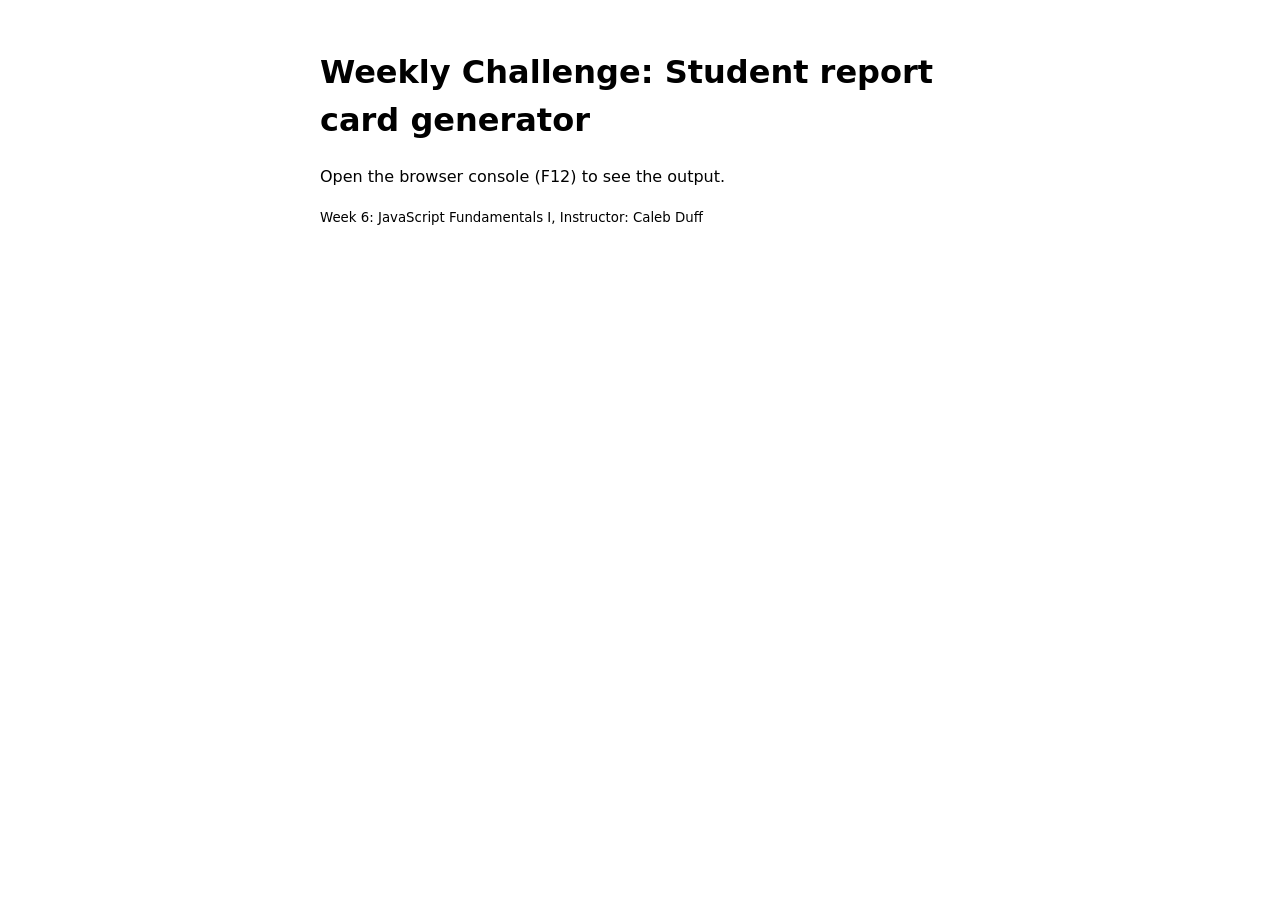
<file: javascript/weekly-challenge/index.html>
<!DOCTYPE html>
<html lang="en">
<head>
  <meta charset="utf-8">
  <meta name="viewport" content="width=device-width, initial-scale=1">
  <meta name="author" content="Caleb Duff">
  <title>Weekly Challenge: Student report card generator</title>
  <script src="script.js" defer></script>
  <style>
    body { font-family: system-ui, sans-serif; max-width: 640px; margin: 3rem auto; padding: 0 1rem; line-height: 1.5; }
    code { background: #fff6b8; padding: 0 .3em; border-radius: 3px; }
  </style>
</head>
<body>
  <h1>Weekly Challenge: Student report card generator</h1>
  <p>Open the browser console (F12) to see the output.</p>
  <p><small>Week 6: JavaScript Fundamentals I, Instructor: Caleb Duff</small></p>
</body>
</html>
</file>
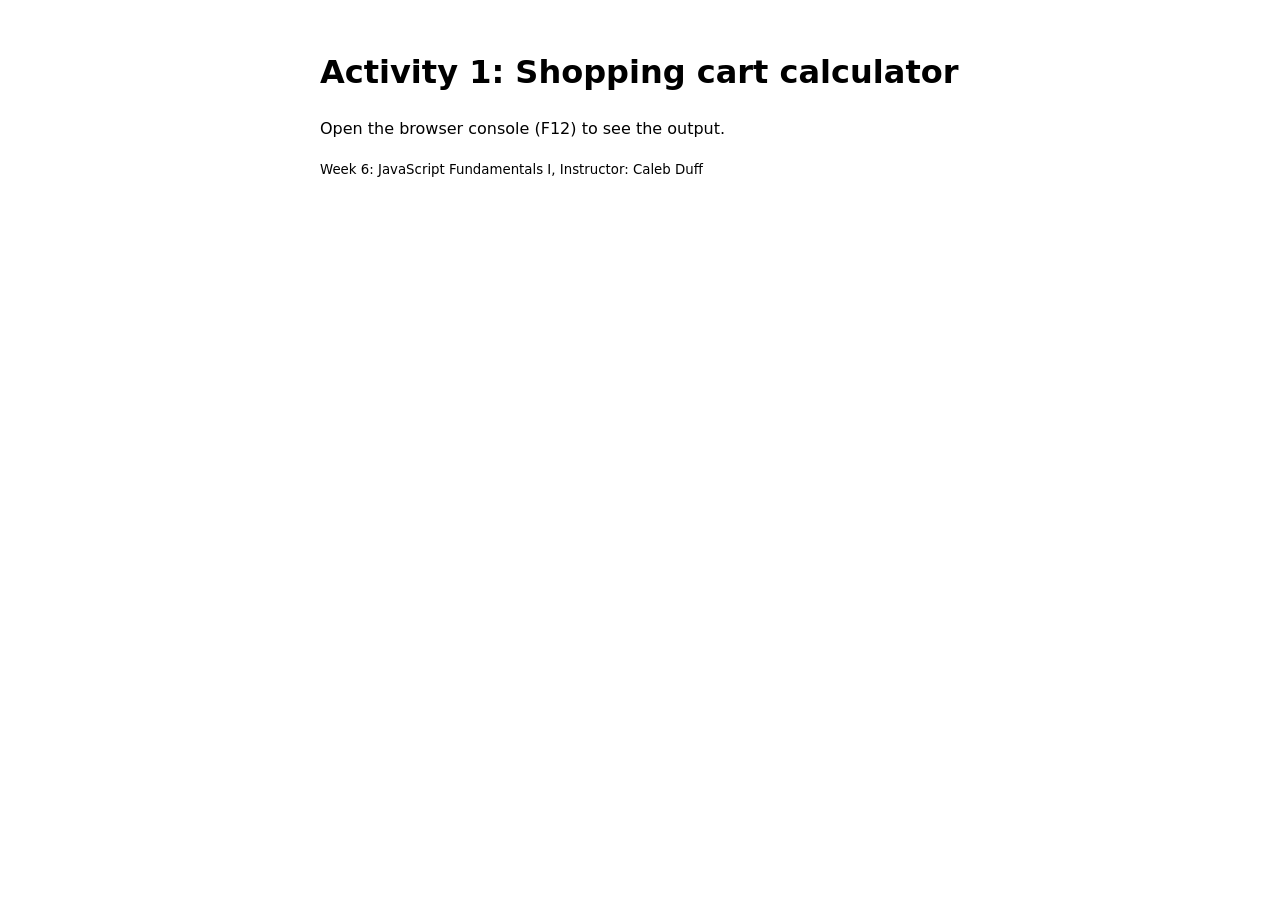
<file: javascript/day1-variables-types-operators/activity-shopping-cart/index.html>
<!DOCTYPE html>
<html lang="en">
<head>
  <meta charset="utf-8">
  <meta name="viewport" content="width=device-width, initial-scale=1">
  <meta name="author" content="Caleb Duff">
  <title>Activity 1: Shopping cart calculator</title>
  <script src="cart.js" defer></script>
  <style>
    body { font-family: system-ui, sans-serif; max-width: 640px; margin: 3rem auto; padding: 0 1rem; line-height: 1.5; }
    code { background: #fff6b8; padding: 0 .3em; border-radius: 3px; }
  </style>
</head>
<body>
  <h1>Activity 1: Shopping cart calculator</h1>
  <p>Open the browser console (F12) to see the output.</p>
  <p><small>Week 6: JavaScript Fundamentals I, Instructor: Caleb Duff</small></p>
</body>
</html>
</file>
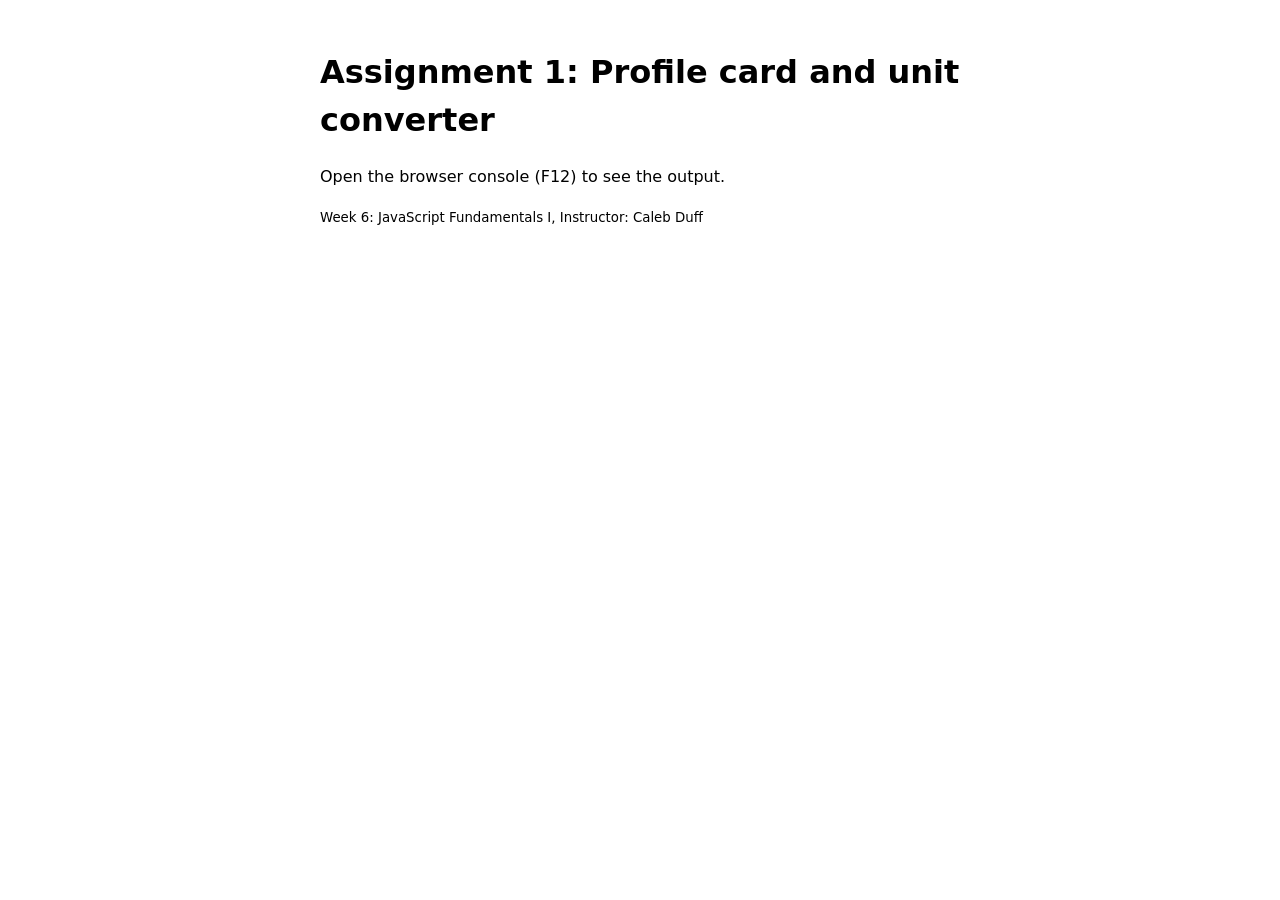
<file: javascript/day1-variables-types-operators/assignment-1/index.html>
<!DOCTYPE html>
<html lang="en">
<head>
  <meta charset="utf-8">
  <meta name="viewport" content="width=device-width, initial-scale=1">
  <meta name="author" content="Caleb Duff">
  <title>Assignment 1: Profile card and unit converter</title>
  <script src="script.js" defer></script>
  <style>
    body { font-family: system-ui, sans-serif; max-width: 640px; margin: 3rem auto; padding: 0 1rem; line-height: 1.5; }
    code { background: #fff6b8; padding: 0 .3em; border-radius: 3px; }
  </style>
</head>
<body>
  <h1>Assignment 1: Profile card and unit converter</h1>
  <p>Open the browser console (F12) to see the output.</p>
  <p><small>Week 6: JavaScript Fundamentals I, Instructor: Caleb Duff</small></p>
</body>
</html>
</file>
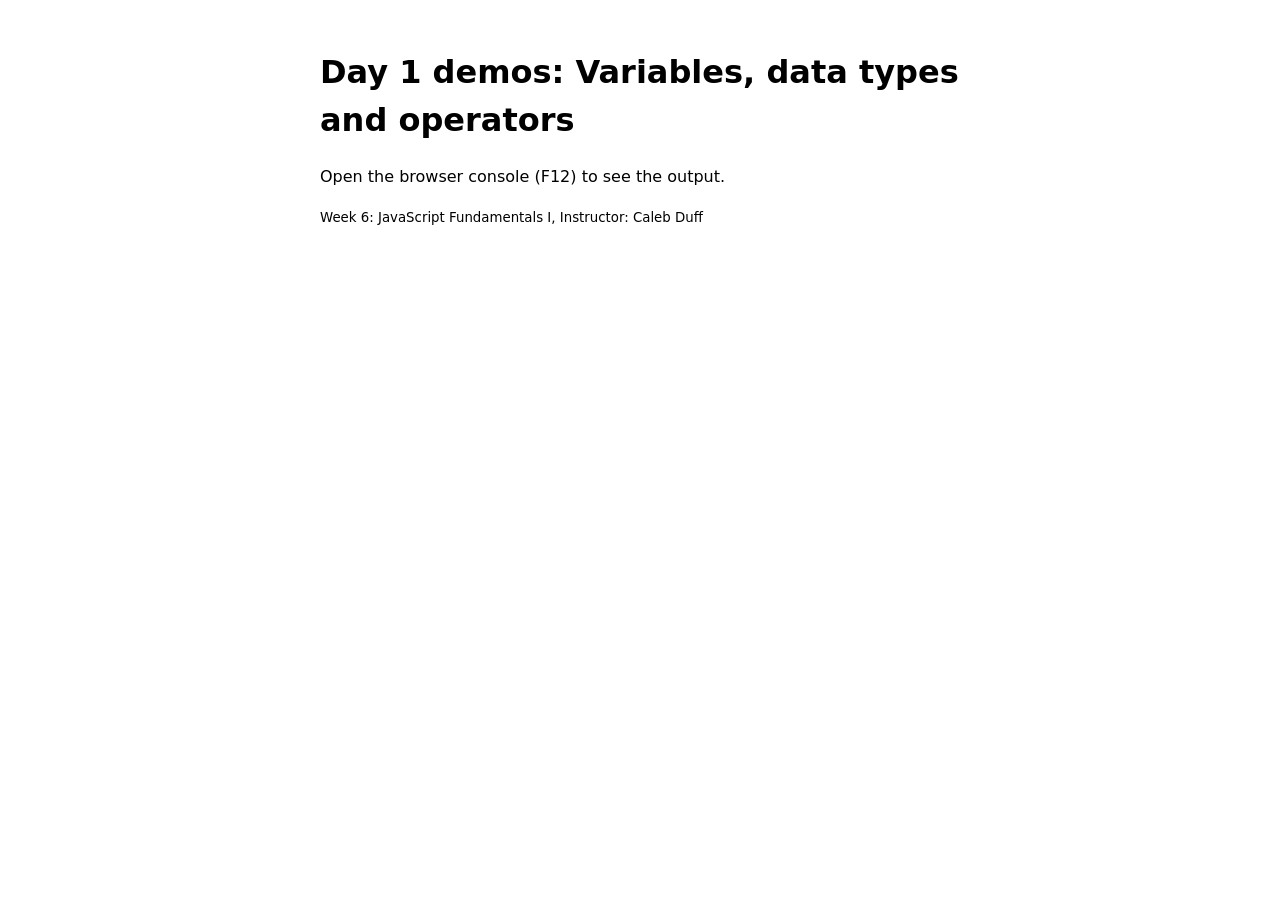
<file: javascript/day1-variables-types-operators/class-demos/index.html>
<!DOCTYPE html>
<html lang="en">
<head>
  <meta charset="utf-8">
  <meta name="viewport" content="width=device-width, initial-scale=1">
  <meta name="author" content="Caleb Duff">
  <title>Day 1 demos: Variables, data types and operators</title>
  <script src="01-hello-and-comments.js" defer></script>
  <script src="02-variables.js" defer></script>
  <script src="03-scope.js" defer></script>
  <script src="04-naming.js" defer></script>
  <script src="05-data-types.js" defer></script>
  <script src="06-strings.js" defer></script>
  <script src="07-numbers.js" defer></script>
  <script src="08-operators.js" defer></script>
  <script src="09-type-conversion.js" defer></script>
  <script src="10-quick-check.js" defer></script>
  <style>
    body { font-family: system-ui, sans-serif; max-width: 640px; margin: 3rem auto; padding: 0 1rem; line-height: 1.5; }
    code { background: #fff6b8; padding: 0 .3em; border-radius: 3px; }
  </style>
</head>
<body>
  <h1>Day 1 demos: Variables, data types and operators</h1>
  <p>Open the browser console (F12) to see the output.</p>
  <p><small>Week 6: JavaScript Fundamentals I, Instructor: Caleb Duff</small></p>
</body>
</html>
</file>
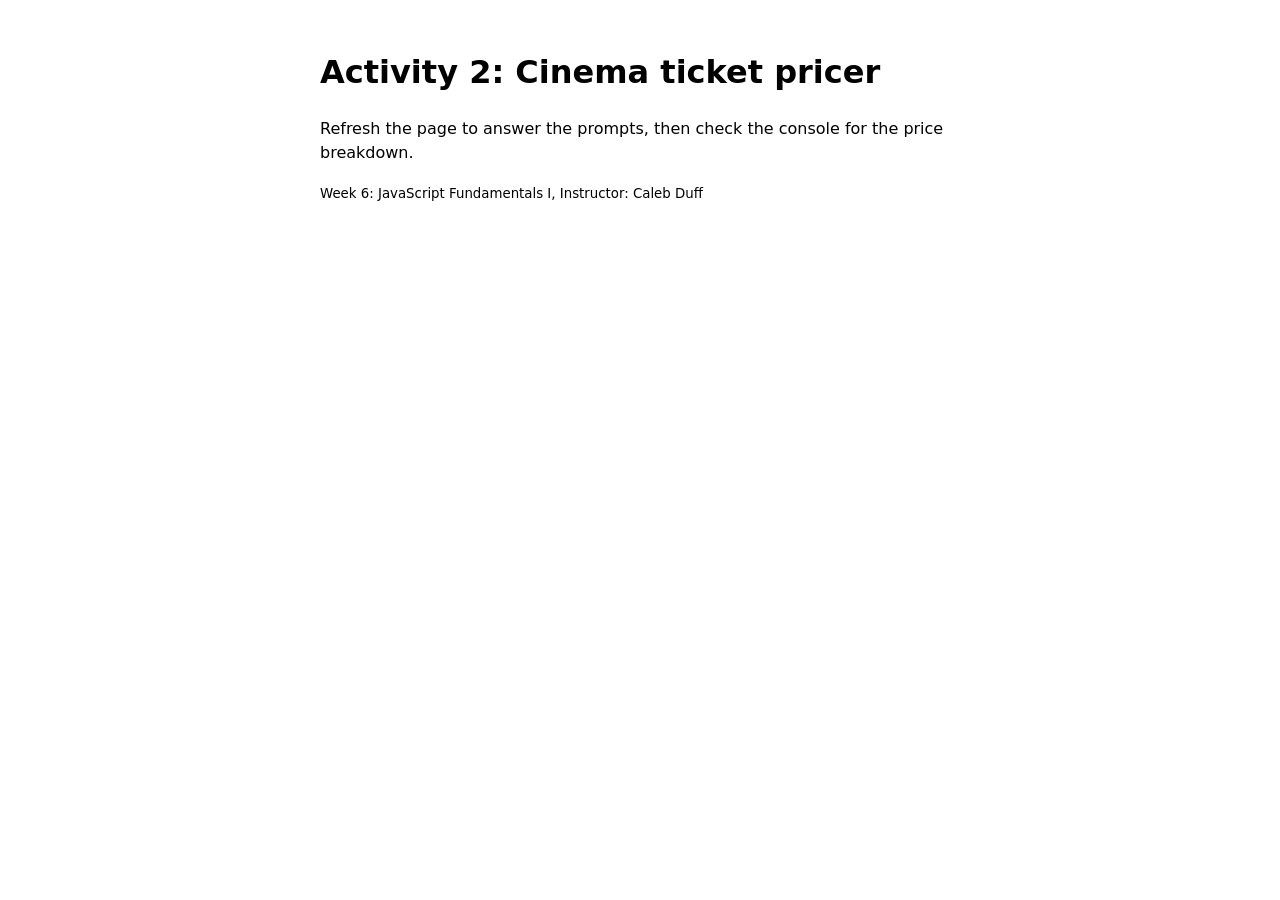
<file: javascript/day2-conditionals/activity-cinema-tickets/index.html>
<!DOCTYPE html>
<html lang="en">
<head>
  <meta charset="utf-8">
  <meta name="viewport" content="width=device-width, initial-scale=1">
  <meta name="author" content="Caleb Duff">
  <title>Activity 2: Cinema ticket pricer</title>
  <script src="tickets.js" defer></script>
  <style>
    body { font-family: system-ui, sans-serif; max-width: 640px; margin: 3rem auto; padding: 0 1rem; line-height: 1.5; }
    code { background: #fff6b8; padding: 0 .3em; border-radius: 3px; }
  </style>
</head>
<body>
  <h1>Activity 2: Cinema ticket pricer</h1>
  <p>Refresh the page to answer the prompts, then check the console for the price breakdown.</p>
  <p><small>Week 6: JavaScript Fundamentals I, Instructor: Caleb Duff</small></p>
</body>
</html>
</file>
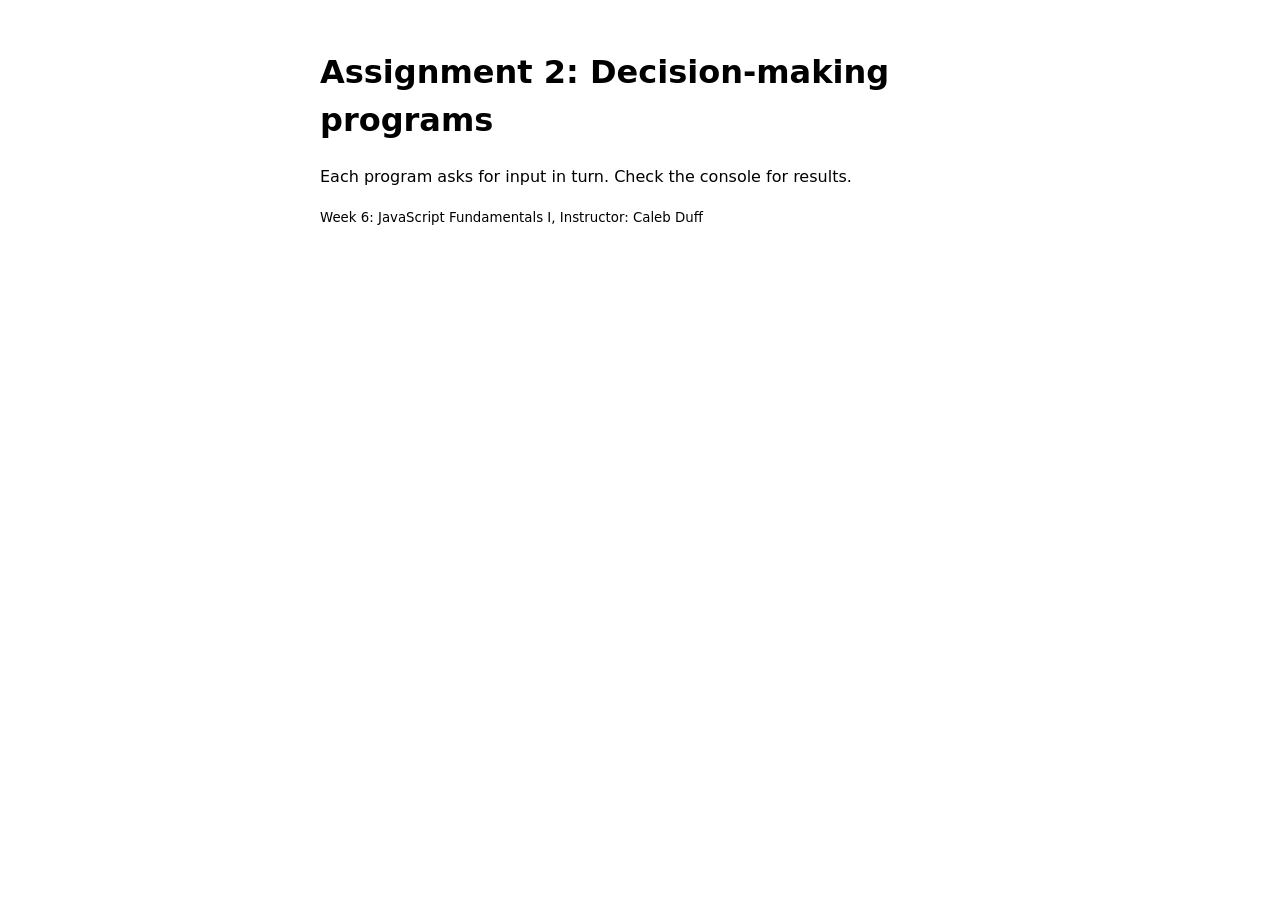
<file: javascript/day2-conditionals/assignment-2/index.html>
<!DOCTYPE html>
<html lang="en">
<head>
  <meta charset="utf-8">
  <meta name="viewport" content="width=device-width, initial-scale=1">
  <meta name="author" content="Caleb Duff">
  <title>Assignment 2: Decision-making programs</title>
  <script src="bmi.js" defer></script>
  <script src="calculator.js" defer></script>
  <script src="leap-year-and-login.js" defer></script>
  <style>
    body { font-family: system-ui, sans-serif; max-width: 640px; margin: 3rem auto; padding: 0 1rem; line-height: 1.5; }
    code { background: #fff6b8; padding: 0 .3em; border-radius: 3px; }
  </style>
</head>
<body>
  <h1>Assignment 2: Decision-making programs</h1>
  <p>Each program asks for input in turn. Check the console for results.</p>
  <p><small>Week 6: JavaScript Fundamentals I, Instructor: Caleb Duff</small></p>
</body>
</html>
</file>
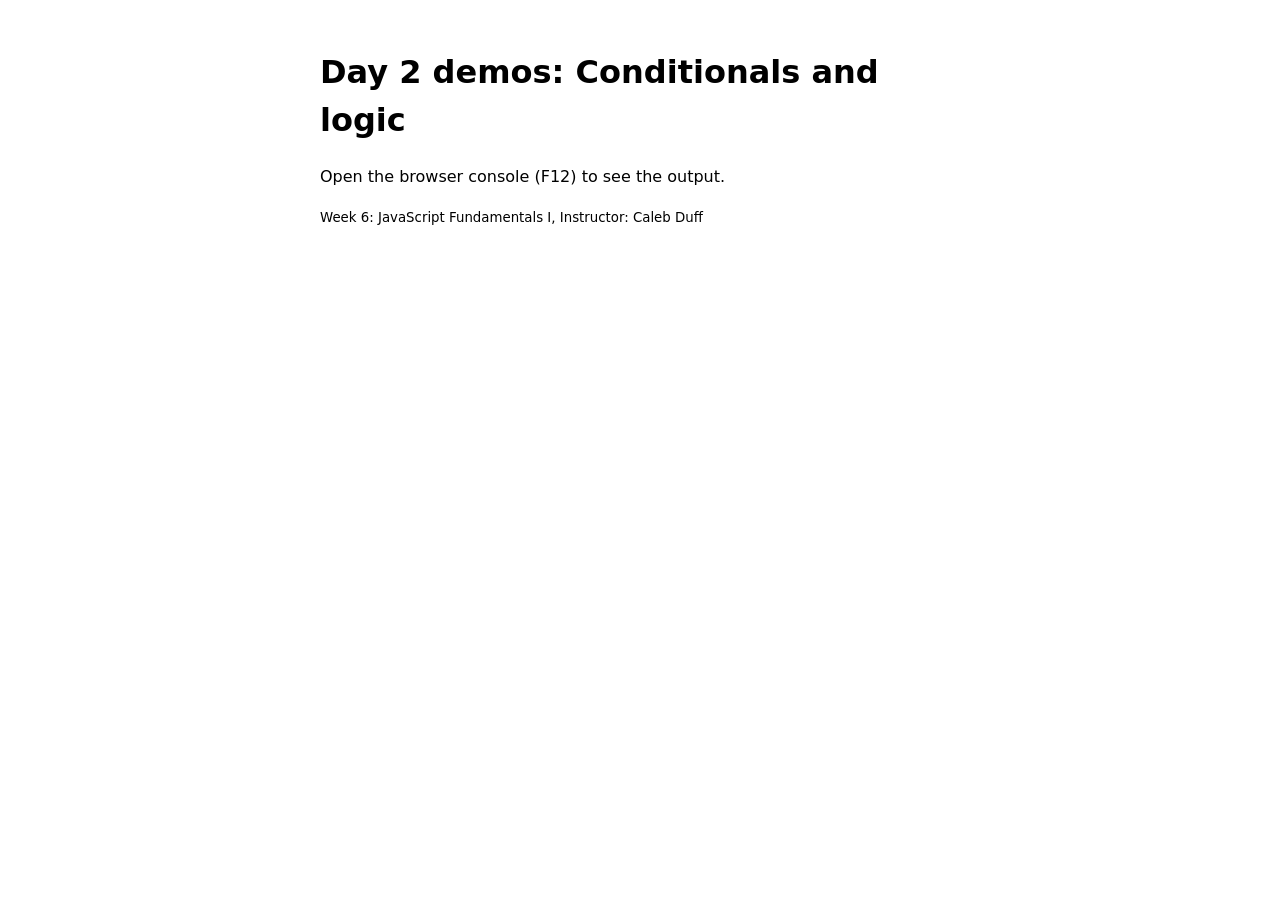
<file: javascript/day2-conditionals/class-demos/index.html>
<!DOCTYPE html>
<html lang="en">
<head>
  <meta charset="utf-8">
  <meta name="viewport" content="width=device-width, initial-scale=1">
  <meta name="author" content="Caleb Duff">
  <title>Day 2 demos: Conditionals and logic</title>
  <script src="01-comparison.js" defer></script>
  <script src="02-truthy-falsy.js" defer></script>
  <script src="03-logical-operators.js" defer></script>
  <script src="04-nullish-optional-chaining.js" defer></script>
  <script src="05-if-else.js" defer></script>
  <script src="06-ternary.js" defer></script>
  <script src="07-switch.js" defer></script>
  <style>
    body { font-family: system-ui, sans-serif; max-width: 640px; margin: 3rem auto; padding: 0 1rem; line-height: 1.5; }
    code { background: #fff6b8; padding: 0 .3em; border-radius: 3px; }
  </style>
</head>
<body>
  <h1>Day 2 demos: Conditionals and logic</h1>
  <p>Open the browser console (F12) to see the output.</p>
  <p><small>Week 6: JavaScript Fundamentals I, Instructor: Caleb Duff</small></p>
</body>
</html>
</file>
